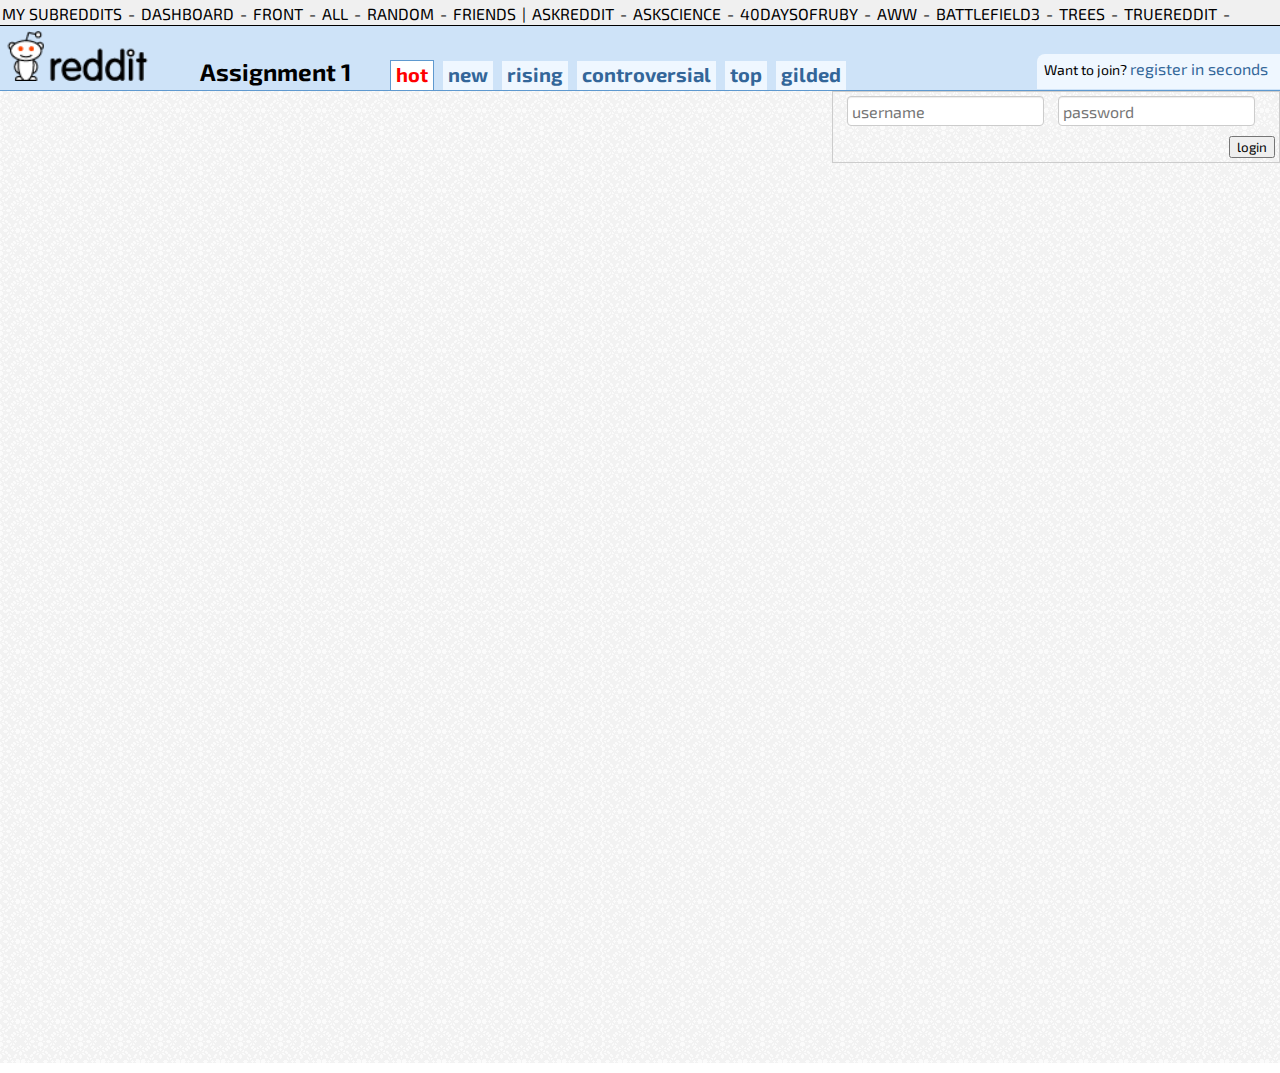
<file: login/index.html>
<!doctype html> 
<html>
<head>
	<meta charset="utf-8" />
	<title>PHP Reddit - </title>
	<!--Stylesheets-->
	<link rel='stylesheet' href="../style.css" />
	<!--Fonts-->
	<link href='http://fonts.googleapis.com/css?family=Exo+2:300' rel='stylesheet' type='text/css'>
</head>
<body>
	<!--HEADER-->
	<header class="main-header">
		<div class="subreddits">
			<ul>
				<li><a href="#">My Subreddits</a></li>
				<li>-</li>
				<li><a href="#">Dashboard</a></li>
				<li>-</li>
				<li><a href="#">front</a></li>
				<li>-</li>
				<li><a href="#">all</a></li>
				<li>-</li>
				<li><a href="#">random</a></li>
				<li>-</li>
				<li><a href="#">friends</a></li>
				<li>|</li>
				<li><a href="#">AskReddit</a></li>
				<li>-</li>
				<li><a href="#">AskScience</a></li>
				<li>-</li>
				<li><a href="#">40daysofruby</a></li>
				<li>-</li>
				<li><a href="#">Aww</a></li>
				<li>-</li>
				<li><a href="#">Battlefield3</a></li>
				<li>-</li>
				<li><a href="#">Trees</a></li>
				<li>-</li>
				<li><a href="#">TrueReddit</a></li>
				<li>-</li>
				<li><a href="#">Science</a></li>
				<li class="subreddit-nav"><a href="#">Edit >></a></li>
			</ul>
		</div>
		<div class="top-nav">
			<a href="index.html"><img src="../images/reddit.png" alt="reddit!"/></a>
			<h2>Assignment 1</h2>
			<ul>
				<li class="active"><a href="#">hot</a></li>
				<li><a href="#">new</a></li>
				<li><a href="#">rising</a></li>
				<li><a href="#">controversial</a></li>
				<li><a href="#">top</a></li>
				<li><a href="#">gilded</a></li>

			</ul>
			<ul class="profile">
				<li>Want to join? <a href="#">register in seconds</a></li>
			</ul>
		</div>
	</header><!--END HEADER-->
	<!--LOGIN-->
	<form  action="../login/validate.php" method="post" class="login">
			<input type="text" name="username" placeholder="username">
			<input type="password" name="password" placeholder="password"><br/>
			<input type="submit" value="login" >
	</form>
	<!--START MAIN CONTENT-->
	<div id="wrapper">
		<div class="main-content">
</file>
<file: style.css>
/**
 * Style for PHP Reddit
 * Author: Addison Benzshawel
 * URL: http://addison.im
 */

html, body {
	width:100%;
	height:100%;
	height:auto\9; /*scroll fix for IE8 and lower*/
	margin:0;
	background-image: url('images/light_grey.png');
	font-family: 'Exo 2', sans-serif;
}

/* apply a natural box layout model to all elements */
*, *:before, *:after {
  -moz-box-sizing: border-box; -webkit-box-sizing: border-box; box-sizing: border-box;
  	font-family: 'Exo 2', sans-serif;
 }

 a {
 	color: #1395b1;
 	text-decoration: none;
 }

/* STYLE FOR DEV MODE OUTPUT */
.dev-output {
	min-width: 400px;
	min-height: 200px;
	position: absolute;
	z-index: 99;
	top: 71%;
	left: 65%;
	background-color: #f5f5f5;
	border: 1px solid #333;
	border-radius:4px;
	-moz-box-shadow:    1px 1px 2px 2px #e5e5e5;
  	-webkit-box-shadow: 1px 1px 2px 2px #e5e5e5;
  	box-shadow:         1px 1px 2px 2px #e5e5e5;
}

.dev-output ul{
	position: absolute;
	z-index: 999999;
	color: green;
	padding: 8px;	
	list-style-type: none;

}

.dev-output li {
	list-style-type: none;
	margin-bottom: 3px;
}
 #wrapper {
 	height:100%;
 	width:100%;
 }

/*HEADER*/
.subreddits {
	background-color:#f0f0f0;
	border-bottom:1px solid #000;
	height:36px;
	margin-top:-10px;
	overflow:hidden;
}

.subreddits ul {
	margin:12px 0;
	padding:2px;
}

.subreddits li {
	list-style-type: none;
	text-transform: uppercase;
	display:inline;
	padding-right:2px;

}

.subreddits a {
	color:#000;
	text-decoration: none;
}

.subreddits a:hover{
	text-decoration: underline;
}

.subreddit-nav a{
	color:#000;
	text-decoration:none;
	font-weight: bold;
	padding-left:5px;
	float:right;
}

span.sub{
	margin-top:-15px;
}

.top-nav {
	background-color:#cee3f8;
	border-bottom:1px solid #5f99cf;
	height:65px;
	overflow: hidden
}

.top-nav img {
	border:none; /*IE fix*/
	padding:5px;
	height:60px;
	width:auto;
}

.top-nav h2 {
	margin:-32px 0 10px 200px;
}

.top-nav ul {
	margin:-34px 0 0 350px;
}
.top-nav.view ul {
    margin:-34px 0 0 140px;
}
.top-nav li {
	display:inline;
	list-style-type: none;
	padding:5px;
	margin-right:5px;
	background-color: #eff7ff;
}

.top-nav .active {
	background-color: #fff;
	border-top:1px solid #5f99cf;
	border-left:1px solid #5f99cf;
	border-right:1px solid #5f99cf;
	border-bottom:1px solid #fff;
	overflow: visible;
}
.top-nav .active a{
	color:red;
}
.top-nav li a{
	color:#369;
	text-decoration: none;
	font-weight: bold;
	font-size: 20px
}

.login {
	float:right;
    border:1px solid #ccc;
	padding: 4px;
}
.login input[type="text"] {
	margin-left:10px !important;
    width:45% !important;
    padding:4px;
}

.login input[type="password"] {
    margin-left:10px;
    width:45% !important;
    padding:4px;

}

.login input[type="submit"]{
	float:right;
	margin-top:10px;
}

.superstrong {
	font-size:24px;
	font-weight: bold;
}

.profile {
	float:right;
	background-color: #eff7ff;
	height:35px;
	font-size:14px;
	padding:5px 2px 2px 2px;
	border-radius:8px 0 0 0;
	margin:-32px 0 0 0 !important;
}

.profile img {
	width:20px;
	height:auto;
	border:none; /*IE fix*/
	padding:0 !important;
}

.profile a {
	color:#369;
	text-decoration: none;
	font-size:16px !important;
	font-weight: normal !important;
}

.profile li{
	background-color: transparent;
}

.comment {
	margin:20px 0;
	list-style-type: none;
	padding:0;
}

.comment li:nth-of-type(2){
	margin-left:40px;
}
.nested.comment {
    margin-left:30px;
    list-style-type: none;
    padding:0;
}
}
.comment h4 {
	margin: 5px 20px;
	padding: 0;
}

.comment h4 a {
	margin:0;
}
.comment a{
	margin:10px 20px;
	color: blue;
}

.comment p{
	margin: 5px 20px;
}


.reply-comment textarea{
    margin:10px 45px 42px;
    width:400px;
    height:180px;
}

.reply-comment button{
    margin-left:-450px;
}

.indi_comments {
	background-color: #f8f8f8;
	width:90%;
	margin-left:2.5%;
	margin-bottom: 200px;
	border:1px solid #ccc;
	-moz-box-shadow:    1px 1px 2px 2px #e5e5e5;
  	-webkit-box-shadow: 1px 1px 2px 2px #e5e5e5;
  	box-shadow:         1px 1px 2px 2px #e5e5e5;
}
.new_indi_comment {
	width:100%;
	min-height: 275px;
}

.new_indi_comment p {
	margin-left: 20px;
}

.new_indi_comment form {
	width:500px;
	float:left;
	margin:5px 20px;
}

.new_indi_comment textarea{
	width:80%;
	min-height: 180px;
	resize: both;
	margin:0;
		background-color: white;
	display: block;
}
.indi_post {
	margin-left:20px;

}

.indi_post a {
	color: blue;
}

.indi_post h3 {
	font-weight: lighter;
	margin-bottom:4px;
}

.indi_post p {
	padding:8px;
	border:1px solid #ccc;
	margin-left:1%;
	-moz-box-shadow:    1px 1px 2px 2px #e5e5e5;
  	-webkit-box-shadow: 1px 1px 2px 2px #e5e5e5;
  	box-shadow:         1px 1px 2px 2px #e5e5e5;
	width:90%;
	background-color: white;

}
/*SIDEBAR*/
.sidebar {
	width:23%;
	min-height:75%;
	margin:1%;
	padding:8px;
	float:right;
	background-color: white;
	border:1px solid #ccc;
	-moz-box-shadow:    1px 1px 2px 2px #e5e5e5;
  	-webkit-box-shadow: 1px 1px 2px 2px #e5e5e5;
  	box-shadow:         1px 1px 2px 2px #e5e5e5;

}

.sidebar input[type=text] {
	width:95%;
	height:30px;
	margin:10px auto;
	font-size: 16px
}

.big-button {
	height:40px;
	width:90%;
	background-color:#eff7ff;
	margin-bottom:10px;
	border:1px solid #c4dbf1;
	/*border-right:none;*/
	border-radius: 0 20px 20px 0;
}

.big-button a {
	margin:4px 0 2px 20%;
	display:block;
	text-decoration: none;
	font-size: 18px;
	font-weight: bold;
	color:#369;
}

.big-button-nub {
	width: 0; 
	height: 0; 
	border-top: 20px solid transparent;
	border-bottom: 20px solid transparent;
	border-left: 20px solid #369;
	float:right;
}

.sidebar .button {
	background-color:green;
	color:white;
	text-decoration: none;
	padding: 3px;
	border:1px solid #000;
	border-radius:5px;
	margin-right: 5px;
}

.previous-links {
	padding:0 8px;
	border:1px solid #333;
	width:85%;
}
.previous-links ul{
	margin-left:0;
	padding-left: 0
}
.previous-links li{
	list-style-type: none;
	margin-bottom:8px;
}

.previous-links a{
	text-decoration: none;
	color:#369;
}
/*MAIN CONTENT*/
.main-content {
	width:75%;
	height:100%;
	float:left;
}
.story {
	min-height:100px;
	width:96%;
	padding:0 8px;
	margin:1% 0 8px 1%;
	border:1px solid #ccc;
	-moz-box-shadow:    1px 1px 2px 2px #e5e5e5;
  	-webkit-box-shadow: 1px 1px 2px 2px #e5e5e5;
  	box-shadow:         1px 1px 2px 2px #e5e5e5;
	background-color: white;
}

.story:hover{
	background-color: #f5f5f5;
}
.rank {
	width:5%;
	float:left;
}
.comment-rank {
	position:relative;
	margin:-9px -25px 0 0;
	width:5%;
	float:left;
}

.rank p {
	color:#888;
	font-size:20px;
	padding:15px 0 0 15px;
}
.rank ul {
	padding-left: 0;
	margin:10px 0 0 0;
}
.rank li {
	list-style-type: none;
	text-align: center
}
.info  {
	width:95%;
	float:right;
}

.info ul {
	padding-left: 0
}
.info li {
	list-style-type: none
}
.story-links {
	padding-left: 0
}
.story-links li{
	list-style-type: none;
	display: inline;
	margin-right:4px;
}
.post-info a{
	font-size:16px !important;
}
.story-links a{
	color:#888 !important;
	font-weight:bold;
	font-size: 16px !important;
}

.story-links a:hover {
	text-decoration: underline !important
}
.info .title a {
	color:blue;
	text-decoration: none;
	font-size:25px;
}

.orange {color:orange;}

.blue{color:blue;}

.bigger {
	font-weight: bold;
	font-size: 20px;
	margin:10px 5px;
}
/* FORM STYLES */
.register  {
	margin:15px auto;
	display:block;
	padding:8px;
	background-color: white;
		border:1px solid #ccc;
	-moz-box-shadow:    1px 1px 2px 2px #e5e5e5;
  	-webkit-box-shadow: 1px 1px 2px 2px #e5e5e5;
  	box-shadow:         1px 1px 2px 2px #e5e5e5;
	width:40%;
}

.register h2 {
	margin-top: 4px; 
}

.selfpost{
	margin:40px auto;
	display:block;
	width:60%;
	padding:12px;
	background-color: white;
			border:1px solid #ccc;
	-moz-box-shadow:    1px 1px 2px 2px #e5e5e5;
  	-webkit-box-shadow: 1px 1px 2px 2px #e5e5e5;
  	box-shadow:         1px 1px 2px 2px #e5e5e5;

}

.register form input[type="text"], .register form input[type="password"], form label{
	width:100%;
	margin-bottom:8px;
}

.selfpost form input[type="text"], .selfpost form textarea,.sellfpost form label{
	width:100%;
	margin-bottom:8px;
}
.register form input[type="submit"], .selfpost form input[type="submit"] {
	margin:0 auto;
	display:block;
}
form input[type="text"], form input[type="password"]{
	background-color: white;
	border: 1px solid #cccccc;
	height:30px;
	font-size:16px;
	-webkit-box-shadow: inset 0 1px 1px rgba(0, 0, 0, 0.075);
	-moz-box-shadow: inset 0 1px 1px rgba(0, 0, 0, 0.075);
	box-shadow: inset 0 1px 1px rgba(0, 0, 0, 0.075);
	border-radius:4px;
}

.large-button {
	margin-top:10px;
	padding:8px 12px;
	border-radius:2px;
	border:1px solid #ccc;
	-moz-box-shadow:    1px 1px 2px 2px #e5e5e5;
  	-webkit-box-shadow: 1px 1px 2px 2px #e5e5e5;
  	box-shadow:         1px 1px 2px 2px #e5e5e5;
	font-size: 17.5px;
	background-color: white;
}

button[type="submit"]:hover{
	background-color: #f8f8f8;	
	cursor:default;
	font-weight: bold;
}

textarea {
	background-color: white;
	border: 1px solid #cccccc;
	font-size:16px;	
	-webkit-box-shadow: inset 0 1px 1px rgba(0, 0, 0, 0.075);
	-moz-box-shadow: inset 0 1px 1px rgba(0, 0, 0, 0.075);
	box-shadow: inset 0 1px 1px rgba(0, 0, 0, 0.075);
	border-radius:4px;
}
}
/*FOOTER*/

/* FOOTER */


footer img{
	margin:10px auto;
	display:block;
}
.footer-info {
	width:580px;
	height:200px;
	margin:767px auto 0 auto;
	display:block;
	border:1px solid #333;
	border-radius: 5px
}
.four-col {
	width:25%;
	float:left;
}

.four-col h4{
	text-align: center;
}

.four-col ul {
	padding-left: 25%;

}

.four-col li {
	list-style-type: none;
}

.four-col a{
	color:#369;
	text-decoration: none
}


/*MOBILE STYLE*/
@media screen and (max-width: 1414px){
	.rank {
		width:7%;
		float:left;
	}
	.info {
		width:93%;
	}
}
@media screen and (max-width: 1225px){
	.profile {
		margin:-55px 0 0 0 !important;
	}
}
@media screen and (max-width: 1140px){
	.rank {
		width:14%;
		float:left;
	}
	.info {
		width:86%;
	}
	.big-button a {
		margin-left: 2px;
	}
}
@media screen and (max-width:1068px){
	.button {
		float:left;
		width:98%;
		margin-bottom: 5px
	}
	.big-button a {
		font-size: 15px;
		margin-top: 8px;
	}
}
@media screen and (max-width: 815px){
	.rank {
		float:left;
		width:84px;
	}
	.info {
		width:84%
	}
}

@media screen and (max-width: 715px){
	.info {
		max-width:65%;
	}

	 .info .title a { font-size:16px;}
}
</file>
